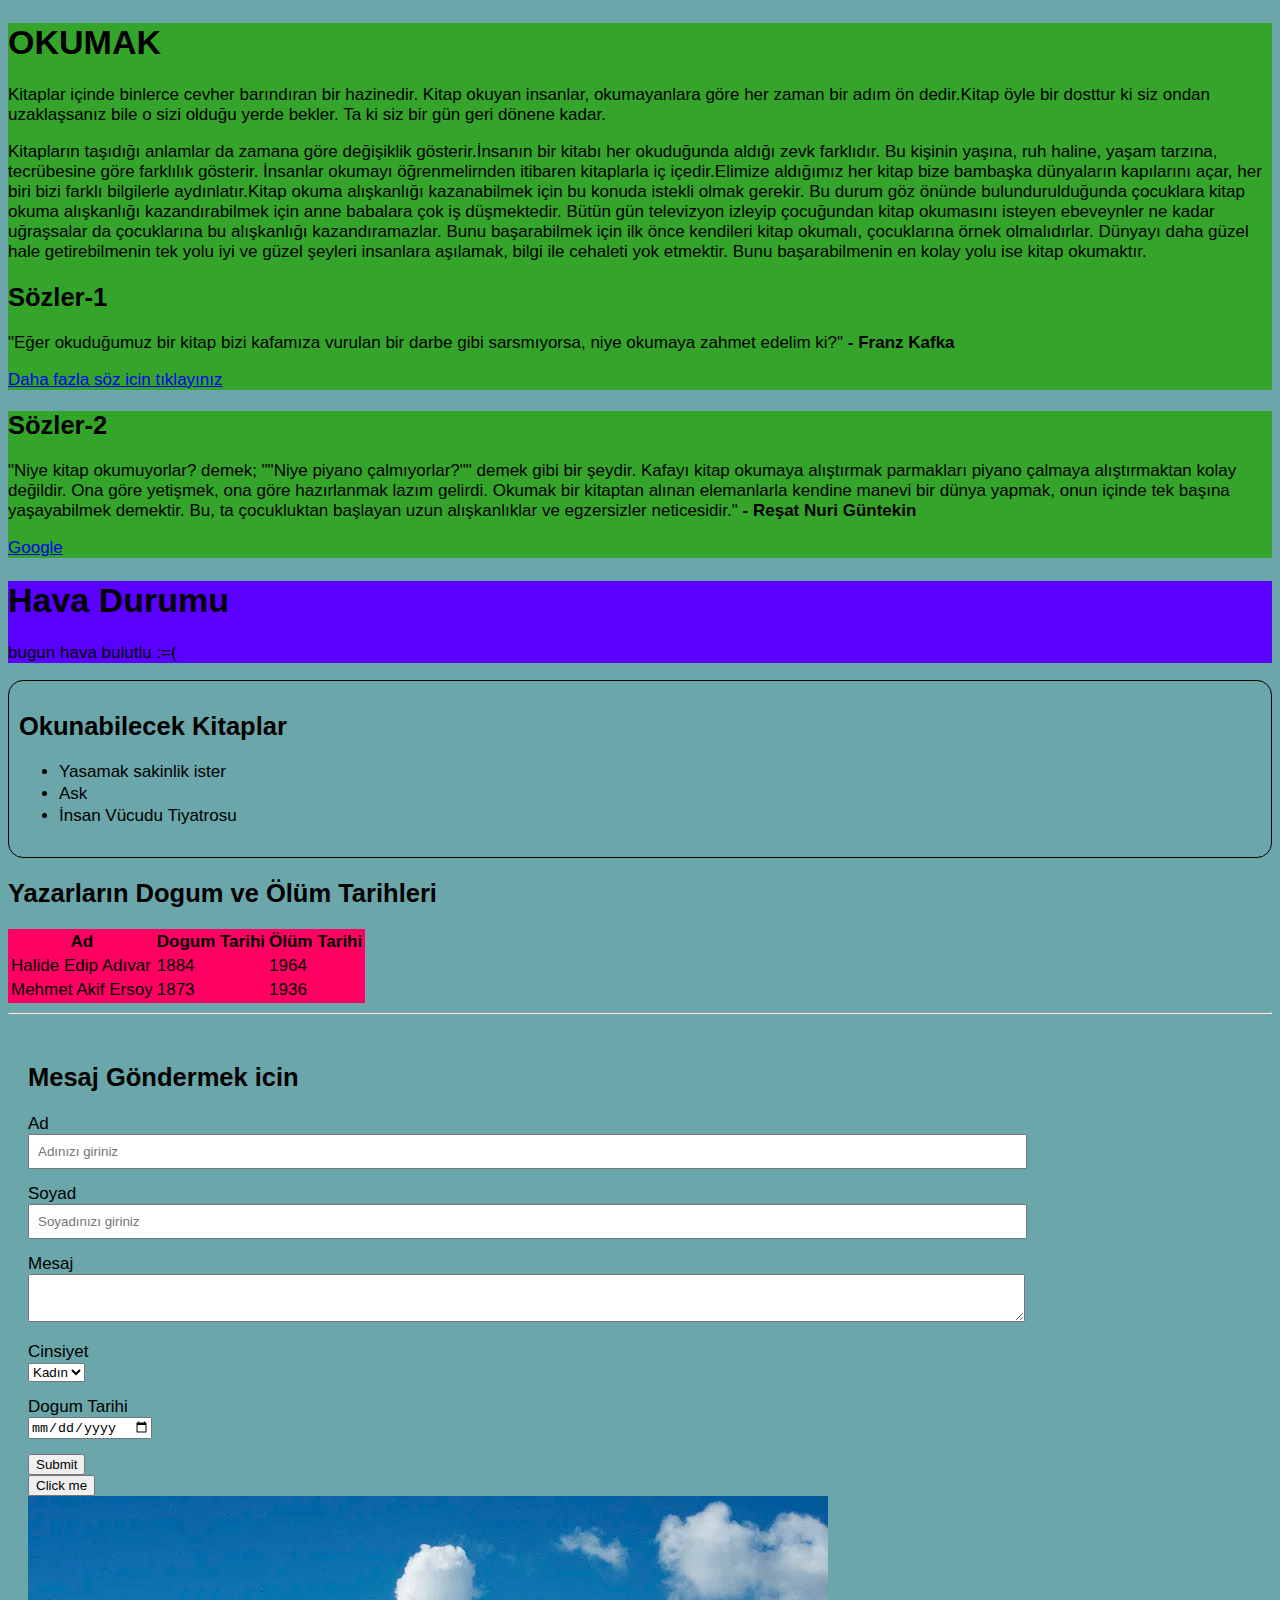
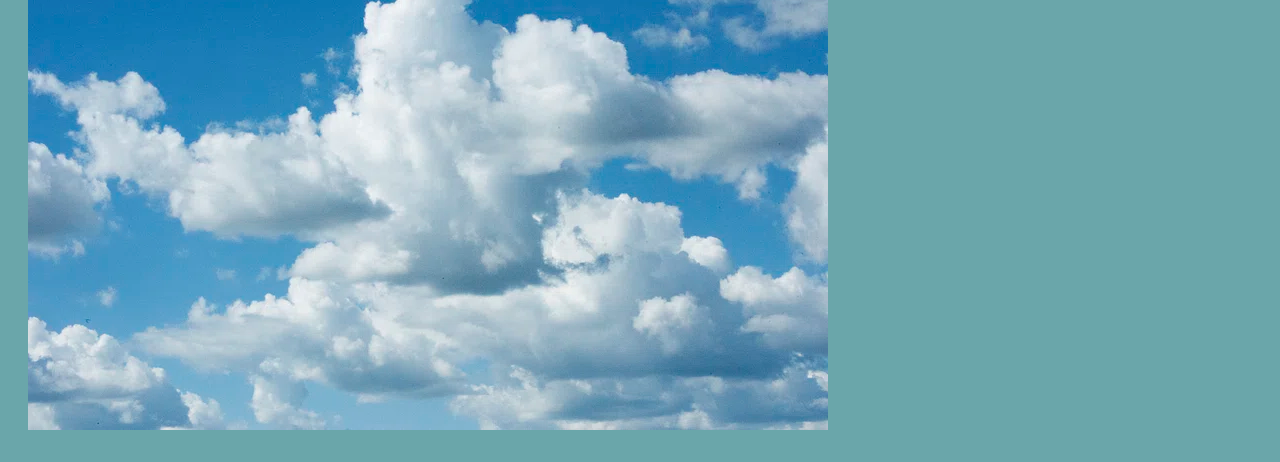
<file: index.html>
<!DOCTYPE html>
<html>
     <head>
       <title>HTML_CSS</title>
       <link rel="stylesheet" type="text/css" href="css/style.css">
     </head>
     
     <body>

<div class="Container">
    <div class="Box-1">
        <h1>OKUMAK</h1>
        <p>
            Kitaplar içinde binlerce cevher barındıran bir hazinedir. Kitap okuyan insanlar, 
            okumayanlara göre her zaman bir adım ön dedir.Kitap öyle bir dosttur ki siz ondan uzaklaşsanız 
            bile o sizi olduğu yerde bekler. Ta ki siz bir gün geri dönene kadar.
        </p>
        <p>
            Kitapların taşıdığı anlamlar da zamana göre değişiklik gösterir.İnsanın bir kitabı her okuduğunda
            aldığı zevk farklıdır. Bu kişinin yaşına, ruh haline, yaşam tarzına, tecrübesine göre farklılık gösterir.
            İnsanlar okumayı öğrenmelirnden itibaren kitaplarla iç içedir.Elimize aldığımız her kitap bize bambaşka 
            dünyaların kapılarını açar, her biri bizi farklı bilgilerle aydınlatır.Kitap okuma alışkanlığı kazanabilmek 
            için bu konuda istekli olmak gerekir. Bu durum göz önünde bulundurulduğunda çocuklara kitap okuma alışkanlığı 
            kazandırabilmek için anne babalara çok iş düşmektedir. Bütün gün televizyon izleyip çocuğundan kitap 
            okumasını isteyen ebeveynler ne kadar uğraşsalar da çocuklarına bu alışkanlığı kazandıramazlar. 
            Bunu başarabilmek için ilk önce kendileri kitap okumalı, çocuklarına örnek olmalıdırlar.
            Dünyayı daha güzel hale getirebilmenin tek yolu iyi ve güzel şeyleri insanlara aşılamak, 
            bilgi ile cehaleti yok etmektir. Bunu başarabilmenin en kolay yolu ise kitap okumaktır.             
        </p>

        <h2>Sözler-1</h2>
        <p>
            "Eğer okuduğumuz bir kitap bizi kafamıza vurulan bir darbe gibi sarsmıyorsa, 
            niye okumaya zahmet edelim ki?" <strong>- Franz Kafka </strong>           
        </p>
        <a href="https://www.neoldu.com/kitap-okuma-sozleri-43237h.htm"> Daha fazla söz icin tıklayınız </a>

    </div>
</div>

<div class="Box-1">
    <h2>Sözler-2</h2>
    <p>
        "Niye kitap okumuyorlar? demek; ""Niye piyano çalmıyorlar?"" demek gibi bir şeydir.
         Kafayı kitap okumaya alıştırmak parmakları piyano çalmaya alıştırmaktan kolay değildir.
        Ona göre yetişmek, ona göre hazırlanmak lazım gelirdi. Okumak bir kitaptan alınan
        elemanlarla kendine manevi bir dünya yapmak, onun içinde tek başına yaşayabilmek demektir.
        Bu, ta çocukluktan başlayan uzun alışkanlıklar ve egzersizler neticesidir."
        <strong>- Reşat Nuri Güntekin </strong>           
    </p>
    <a href="http://google.com"> Google </a>
</div>

<div class="Box-2">
    <h1>Hava Durumu</h1>
    <p>
        bugun hava bulutlu
        :=(
    </p>
</div>

<div class="categories">
    <h2>Okunabilecek Kitaplar</h2>
    <ul>
        <li>Yasamak sakinlik ister</li>
        <li>Ask</li>
        <li>İnsan Vücudu Tiyatrosu</li>
      </ul>
</div>

      <table class="table">
        <h2>Yazarların Dogum ve Ölüm Tarihleri </h2>
        <thead>
            <tr>
                <th>Ad</th>
                <th>Dogum Tarihi</th>
                <th>Ölüm Tarihi</th>
            </tr>
        </thead>
        <tbody>
            <tr>
                <td>Halide Edip Adıvar</td>
                <td>1884</td>
                <td>1964</td>   
            </tr>
            <tr>
                <td>Mehmet Akif Ersoy</td>
                <td>1873</td>
                <td>1936</td>   
            </tr>
        </tbody>
      </table>

<hr>

<form class="form" >   
    <h2>Mesaj Göndermek icin</h2>
    <div class="form-element">   
        <label>Ad</label>
        <input type="text" name="first name"
        placeholder="Adınızı giriniz">
    </div>

    <div class="form-element">
        <label>Soyad</label>
        <input type="text" name="first name"
        placeholder="Soyadınızı giriniz">
    </div>
    
    <div class="form-element">
        <label>Mesaj</label>
        <textarea name="message"></textarea>
    </div>

    <div class="form-element">
        <label>Cinsiyet</label>
        <select name="Gender">
            <option value="male">Kadın</option>
            <option value="male">Erkek</option>
        </select>
    </div>

    <div class="form-element">
        <label >Dogum Tarihi</label>
        <input type="date" name="birthday">
    </div>
    <input type="Submit" name="submit" value="Submit">
    <br>
    <Button>Click me</Button>
    <br>

    <img src="images/sky.webp" alt="My Sample Image">

</form>


    </body>
</html>
</file>
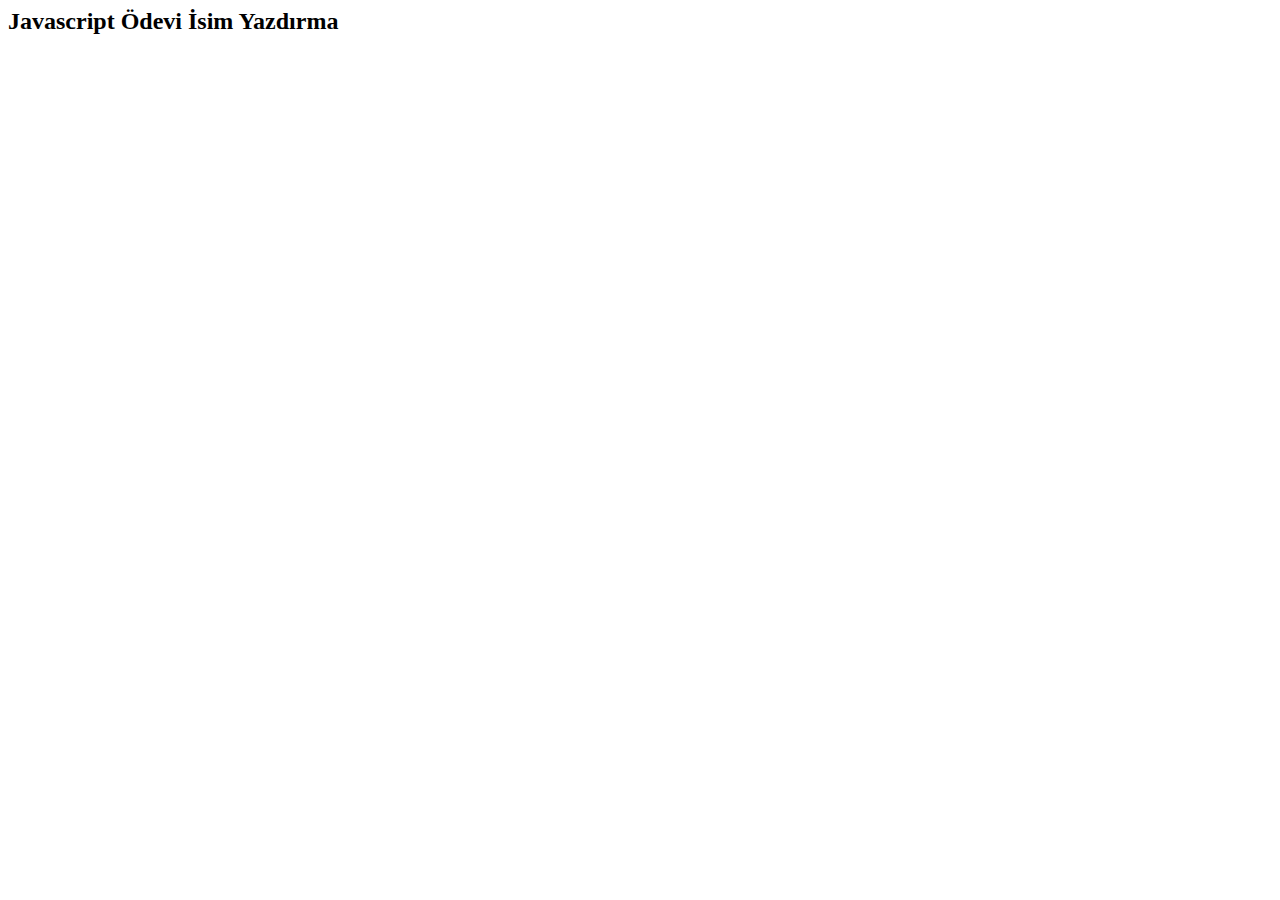
<file: odev_JS.html>
<html>
    <head>

        <title> Javascript Ödevi
        </title>
    </head>


    <body>
        <h2> Javascript Ödevi İsim Yazdırma</h2>
        <script
            src="script.js" type="text/Javascript">
        </script>
    </body>
</html>
</file>
<file: css/style.css>
body{
    background-color: rgb(106, 166, 170);
    font-family: Arial, Helvetica, sans-serif;
    font-size: 17px;   
}

.container{
    width: 500px;
    margin: 80%;
}

.Box-1{
    background-color: rgb(52, 165, 42);
}

.Box-2{
    background-color: rgb(89, 0, 255);
}

.categories{
    border: 1px solid;
    padding: 10px;
    border-radius: 15px;
}

.categories ul{
    padding-bottom: 2px;
}

.categories li{
    padding-bottom: 2px;
}

.form{
    padding: 20px;
}

.form   .form-element{
    padding-bottom: 15px;
}

.form label{
    display: block;
}
.form input[type="text"], .form textarea {
    padding: 8px;
    width:80% ;
}

.table{
    background-color: rgb(255, 0, 98);
}
</file>
